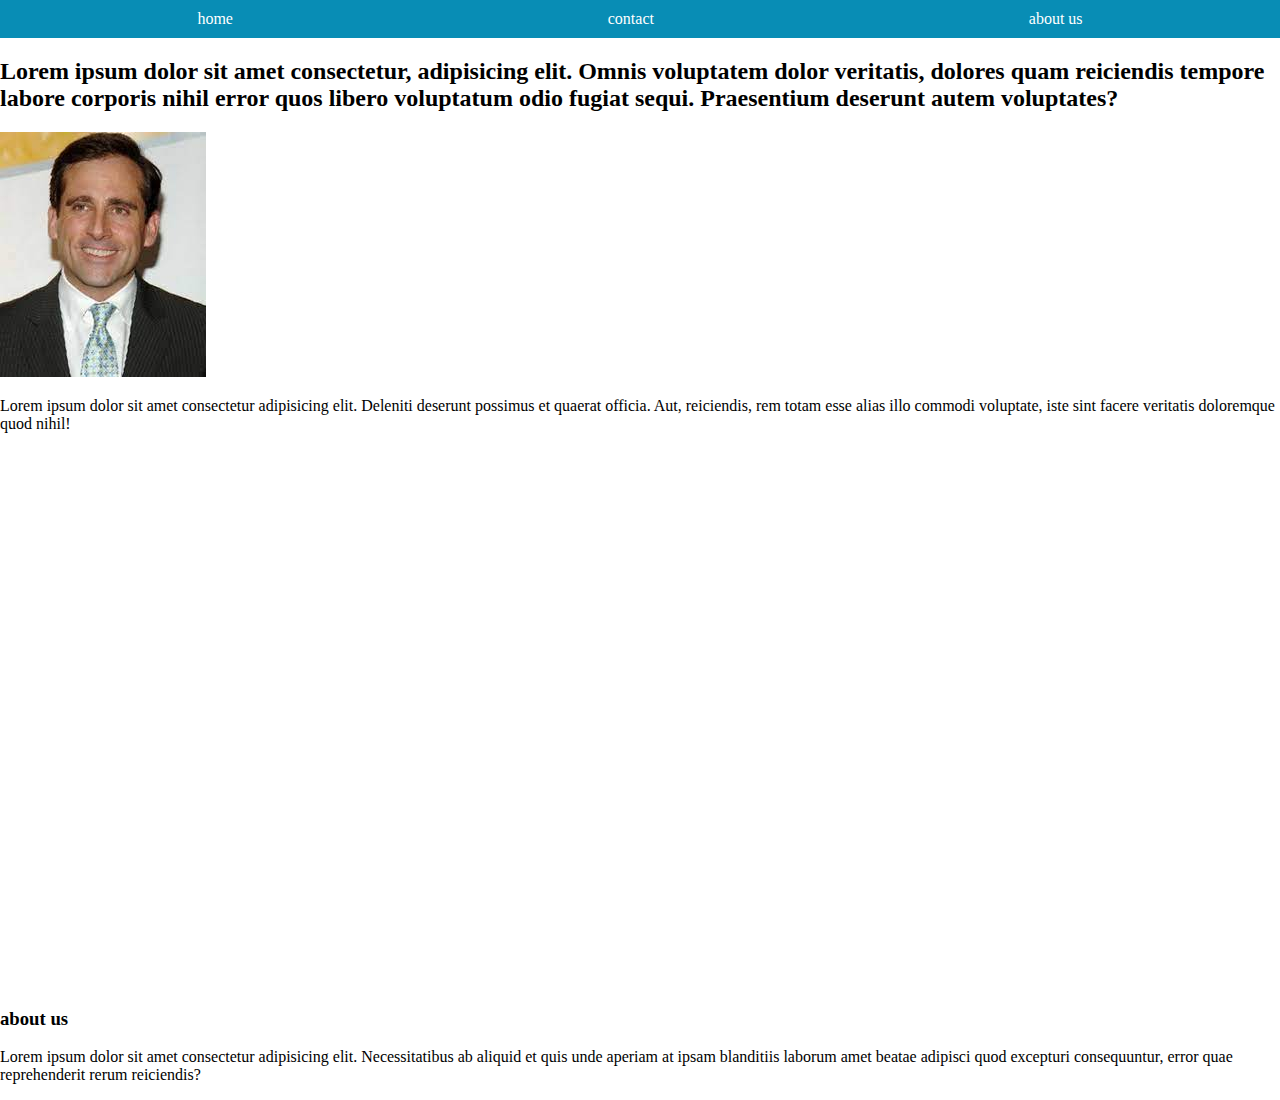
<file: index.html>
<!DOCTYPE html>
<html lang="en">
  <head>
    <meta charset="UTF-8" />
    <meta name="viewport" content="width=device-width, initial-scale=1.0" />
    <meta http-equiv="X-UA-Compatible" content="ie=edge" />
    <link rel="stylesheet" href="styles.css" />
    <title>Document</title>
  </head>
  <body>
    <nav>
      <ul>
        <li><a href="home">home</a></li>
        <li><a href="contact.html">contact</a></li>
        <li><a href="#about">about us</a></li>
      </ul>
    </nav>
    <article>
      <h2>
        Lorem ipsum dolor sit amet consectetur, adipisicing elit. Omnis
        voluptatem dolor veritatis, dolores quam reiciendis tempore labore
        corporis nihil error quos libero voluptatum odio fugiat sequi.
        Praesentium deserunt autem voluptates?
      </h2>
    </article>
    <img
      src="[data-uri]"
      alt="100"
    />
    <p>
      Lorem ipsum dolor sit amet consectetur adipisicing elit. Deleniti deserunt
      possimus et quaerat officia. Aut, reiciendis, rem totam esse alias illo
      commodi voluptate, iste sint facere veritatis doloremque quod nihil!
    </p>
    <br />
    <br />
    <br />
    <br />
    <br />
    <br />
    <br />
    <br />
    <br />
    <br />
    <br />
    <br />
    <br />
    <br />
    <br />
    <br />
    <br />
    <br />
    <br />
    <br />
    <br />
    <br />
    <br />
    <br />
    <br />
    <br />
    <br />
    <br />
    <br />
    <br />
    <footer id="about">
      <h3>about us</h3>
      <p>
        Lorem ipsum dolor sit amet consectetur adipisicing elit. Necessitatibus
        ab aliquid et quis unde aperiam at ipsam blanditiis laborum amet beatae
        adipisci quod excepturi consequuntur, error quae reprehenderit rerum
        reiciendis?
      </p>
    </footer>
  </body>
</html>
</file>
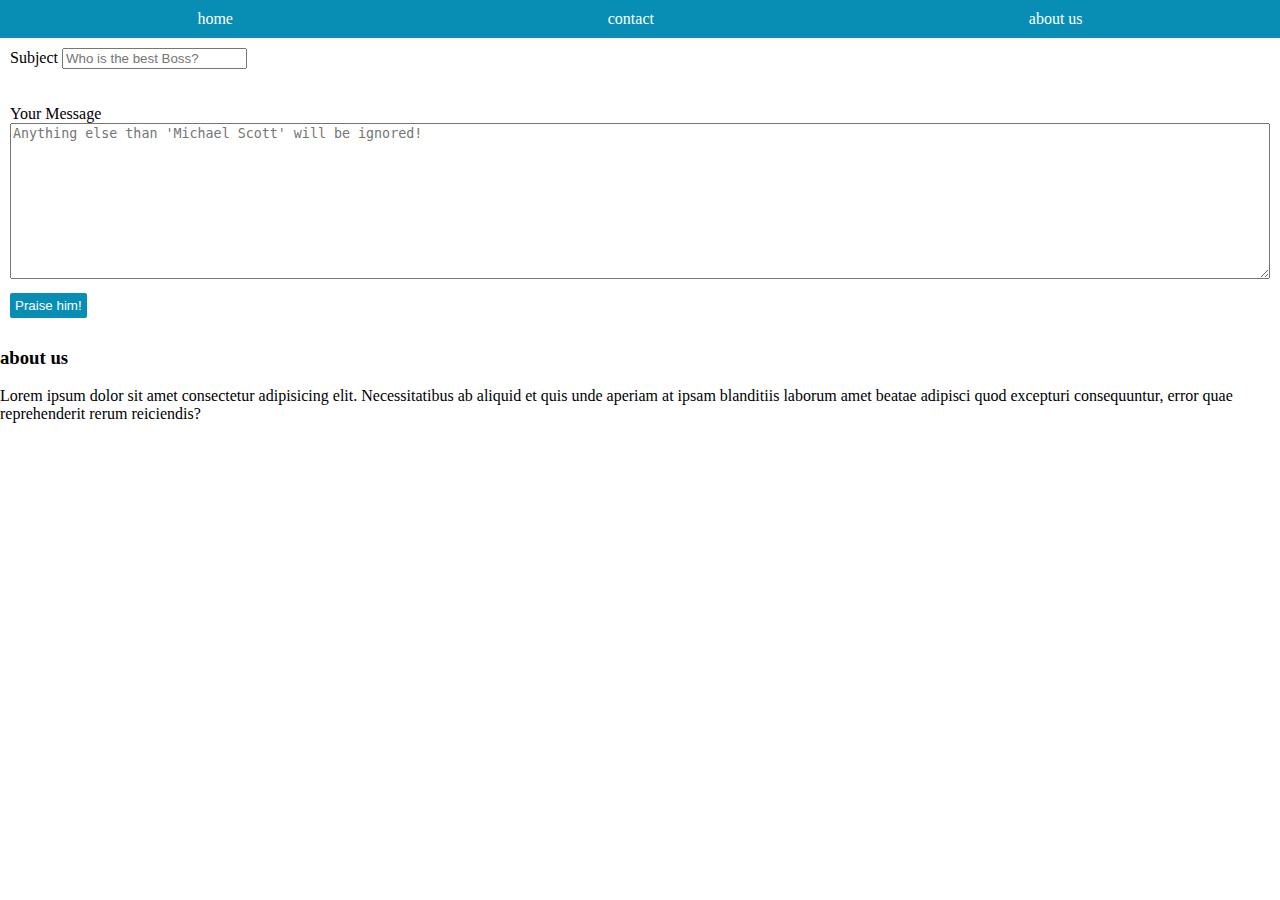
<file: contact.html>
<!DOCTYPE html>
<html lang="en">
  <head>
    <meta charset="UTF-8" />
    <meta name="viewport" content="width=device-width, initial-scale=1.0" />
    <meta http-equiv="X-UA-Compatible" content="ie=edge" />
    <link rel="stylesheet" href="styles.css" />
    <title>Document</title>
  </head>
  <body>
    <nav>
      <ul>
        <li><a href="home">home</a></li>
        <li><a href="contact.html">contact</a></li>
        <li><a href="#about">about us</a></li>
      </ul>
    </nav>
    <form action="text">
      <label for="input">Subject</label>
      <input type="text" required placeholder="Who is the best Boss?" />
      <br />
      <br />
      <br />
      <label for="text">Your Message</label>
      <textarea
        name="Textarea"
        id="text"
        cols="30"
        rows="10"
        required
        placeholder="Anything else than 'Michael Scott' will be ignored! "
      ></textarea>
      <button>Praise him!</button>
    </form>
    <footer id="about">
      <h3>about us</h3>
      <p>
        Lorem ipsum dolor sit amet consectetur adipisicing elit. Necessitatibus
        ab aliquid et quis unde aperiam at ipsam blanditiis laborum amet beatae
        adipisci quod excepturi consequuntur, error quae reprehenderit rerum
        reiciendis?
      </p>
    </footer>
  </body>
</html>
</file>
<file: styles.css>
nav ul {
  display: flex;
  justify-content: space-around;
  list-style: none;
  background-color: #088db5;
  padding: 10px;
  margin: 0;
}
html body {
  padding: 0px;
  margin: 0px;
}
nav ul a {
  color: white;
  text-decoration: none;
}
nav ul a:hover {
  color: #a0c0c9;
  transition: all 0.3s;
}
form {
  padding: 10px;
}
form textarea {
  width: 100%;
  box-sizing: border-box;
  margin-bottom: 10px;
}
form button {
  width: 30;
  padding: 5px;
  background: #088db5;
  border: none;
  border-radius: 2px;
  color: white;
  transition: all 0.2s;
}
form button:hover {
  background: #08b8ee;
}
form button:active {
  box-shadow: inset 3px 2px 15px -5px #252525;
}
</file>
